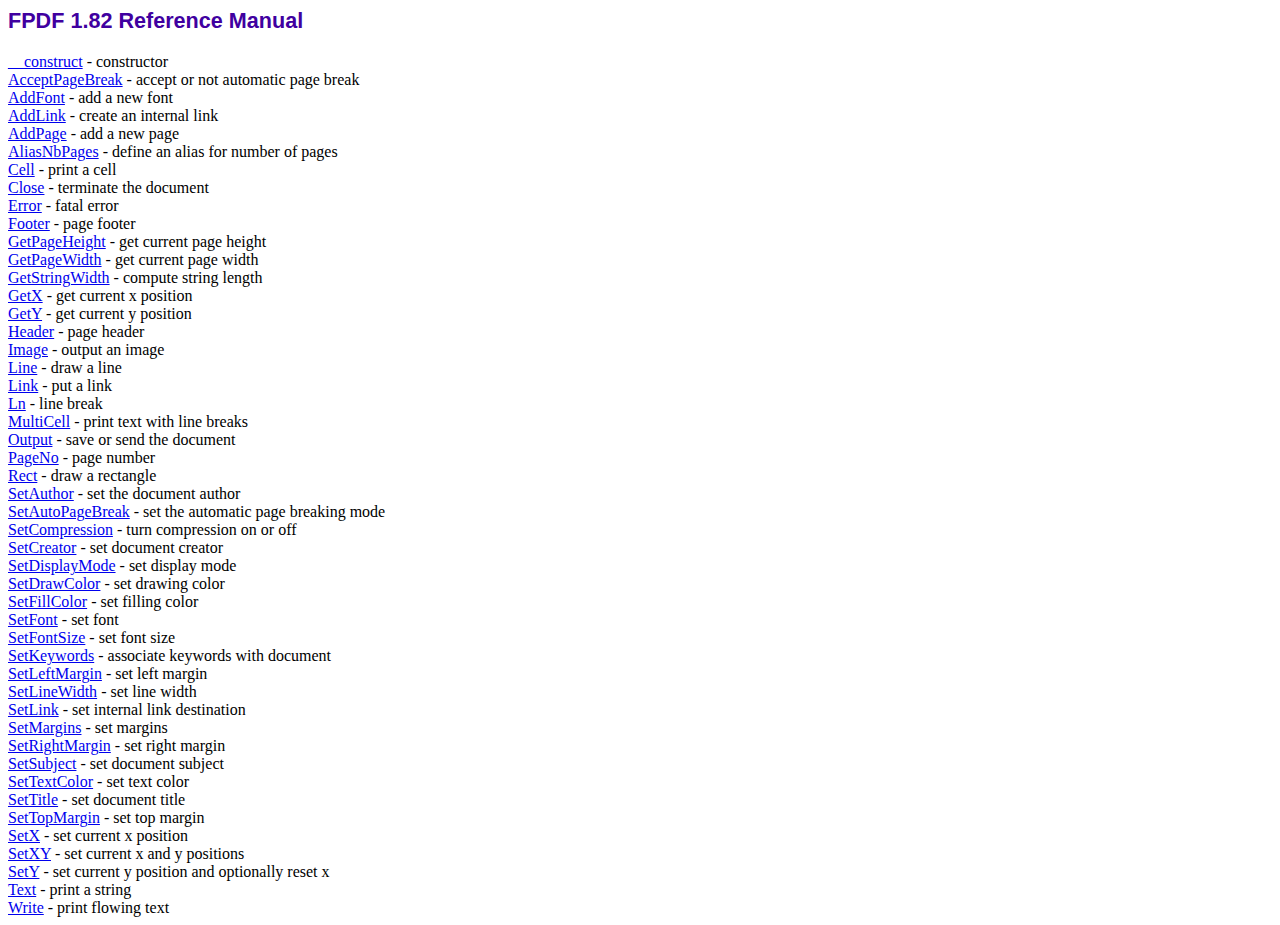
<file: fpdf/doc/index.htm>
<!DOCTYPE html PUBLIC "-//W3C//DTD HTML 4.01 Transitional//EN">
<html>
<head>
<meta http-equiv="Content-Type" content="text/html; charset=ISO-8859-1">
<title>FPDF 1.82 Reference Manual</title>
<link type="text/css" rel="stylesheet" href="../fpdf.css">
</head>
<body>
<h1>FPDF 1.82 Reference Manual</h1>
<a href="__construct.htm">__construct</a> - constructor<br>
<a href="acceptpagebreak.htm">AcceptPageBreak</a> - accept or not automatic page break<br>
<a href="addfont.htm">AddFont</a> - add a new font<br>
<a href="addlink.htm">AddLink</a> - create an internal link<br>
<a href="addpage.htm">AddPage</a> - add a new page<br>
<a href="aliasnbpages.htm">AliasNbPages</a> - define an alias for number of pages<br>
<a href="cell.htm">Cell</a> - print a cell<br>
<a href="close.htm">Close</a> - terminate the document<br>
<a href="error.htm">Error</a> - fatal error<br>
<a href="footer.htm">Footer</a> - page footer<br>
<a href="getpageheight.htm">GetPageHeight</a> - get current page height<br>
<a href="getpagewidth.htm">GetPageWidth</a> - get current page width<br>
<a href="getstringwidth.htm">GetStringWidth</a> - compute string length<br>
<a href="getx.htm">GetX</a> - get current x position<br>
<a href="gety.htm">GetY</a> - get current y position<br>
<a href="header.htm">Header</a> - page header<br>
<a href="image.htm">Image</a> - output an image<br>
<a href="line.htm">Line</a> - draw a line<br>
<a href="link.htm">Link</a> - put a link<br>
<a href="ln.htm">Ln</a> - line break<br>
<a href="multicell.htm">MultiCell</a> - print text with line breaks<br>
<a href="output.htm">Output</a> - save or send the document<br>
<a href="pageno.htm">PageNo</a> - page number<br>
<a href="rect.htm">Rect</a> - draw a rectangle<br>
<a href="setauthor.htm">SetAuthor</a> - set the document author<br>
<a href="setautopagebreak.htm">SetAutoPageBreak</a> - set the automatic page breaking mode<br>
<a href="setcompression.htm">SetCompression</a> - turn compression on or off<br>
<a href="setcreator.htm">SetCreator</a> - set document creator<br>
<a href="setdisplaymode.htm">SetDisplayMode</a> - set display mode<br>
<a href="setdrawcolor.htm">SetDrawColor</a> - set drawing color<br>
<a href="setfillcolor.htm">SetFillColor</a> - set filling color<br>
<a href="setfont.htm">SetFont</a> - set font<br>
<a href="setfontsize.htm">SetFontSize</a> - set font size<br>
<a href="setkeywords.htm">SetKeywords</a> - associate keywords with document<br>
<a href="setleftmargin.htm">SetLeftMargin</a> - set left margin<br>
<a href="setlinewidth.htm">SetLineWidth</a> - set line width<br>
<a href="setlink.htm">SetLink</a> - set internal link destination<br>
<a href="setmargins.htm">SetMargins</a> - set margins<br>
<a href="setrightmargin.htm">SetRightMargin</a> - set right margin<br>
<a href="setsubject.htm">SetSubject</a> - set document subject<br>
<a href="settextcolor.htm">SetTextColor</a> - set text color<br>
<a href="settitle.htm">SetTitle</a> - set document title<br>
<a href="settopmargin.htm">SetTopMargin</a> - set top margin<br>
<a href="setx.htm">SetX</a> - set current x position<br>
<a href="setxy.htm">SetXY</a> - set current x and y positions<br>
<a href="sety.htm">SetY</a> - set current y position and optionally reset x<br>
<a href="text.htm">Text</a> - print a string<br>
<a href="write.htm">Write</a> - print flowing text<br>
</body>
</html>
</file>
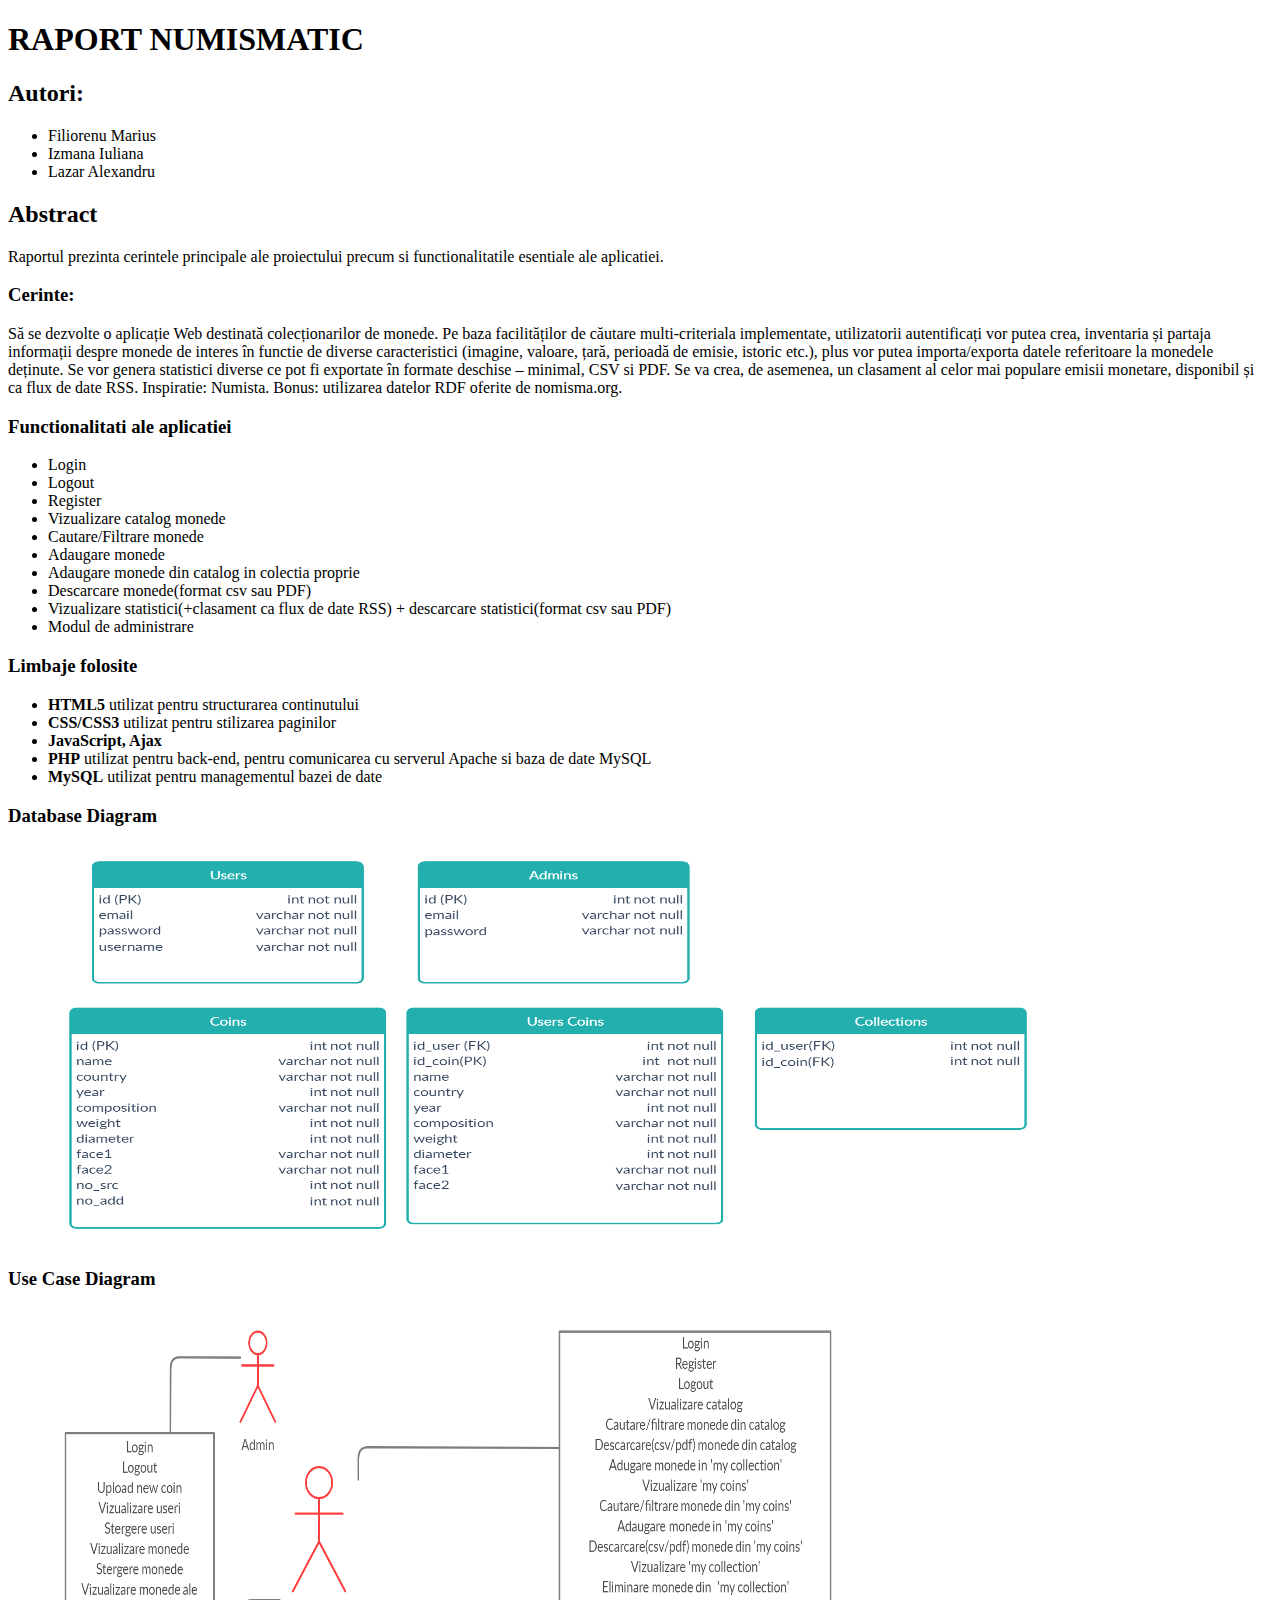
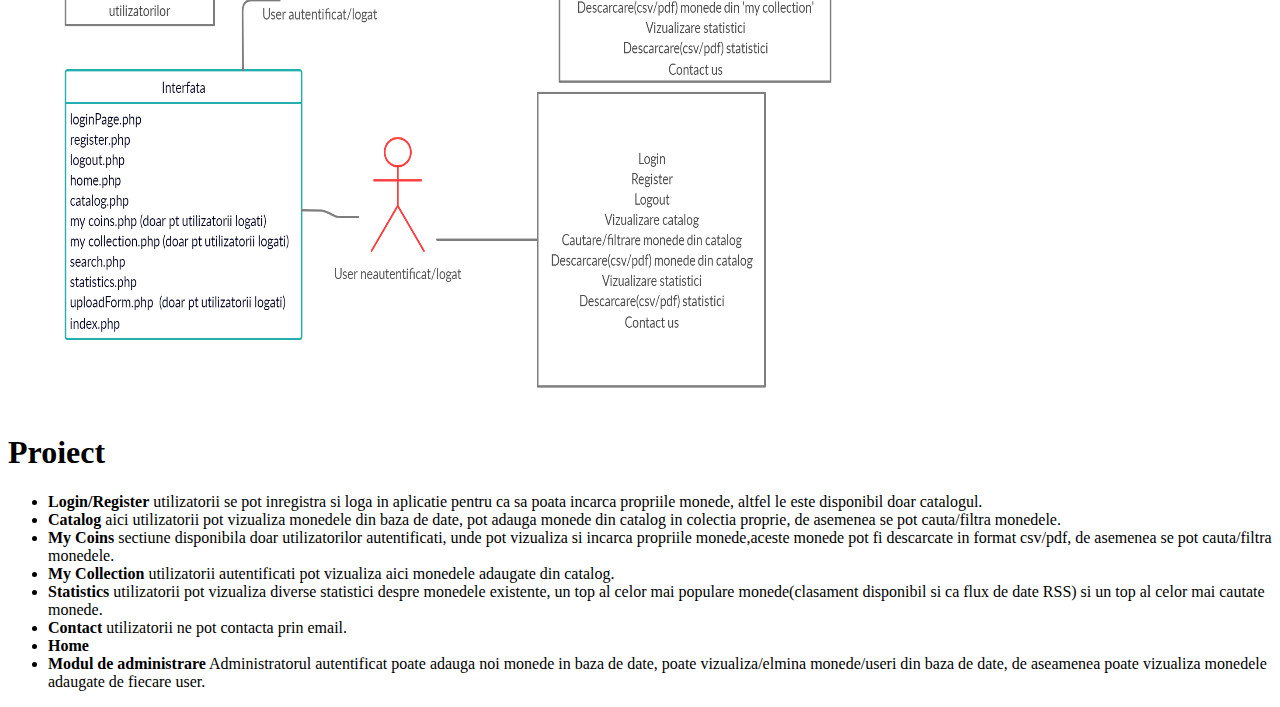
<file: raport1.html>
<!DOCTYPE html>

<html>

<head>
    <meta charset="utf-8">
    <meta name="viewport" content="width=device-width, initial-scale=1.0">
    <title>Raport Numismatic</title>
</head>

<body prefix="schema: http://schema.org">
    <header>
        <h1>
            RAPORT NUMISMATIC
        </h1>

        <div>
            <section typeof="Autori">
                <h2>Autori:</h2>
                <ul>
                    <li>Filiorenu Marius</li>
                    <li>Izmana Iuliana</li>
                    <li>Lazar Alexandru</li>
                </ul>

            </section>
        </div>
    </header>

    <section typeof="Abstract">
        <h2>Abstract</h2>
        <p>
            Raportul prezinta cerintele principale ale proiectului precum si functionalitatile esentiale ale aplicatiei.</p>
    </section>
    <section>
        <h3>Cerinte:</h3>
        <p> Să se dezvolte o aplicație Web destinată colecționarilor de monede. Pe baza facilităților de căutare multi-criteriala implementate, utilizatorii autentificați vor putea crea, inventaria și partaja informații despre monede de interes în functie
            de diverse caracteristici (imagine, valoare, țară, perioadă de emisie, istoric etc.), plus vor putea importa/exporta datele referitoare la monedele deținute. Se vor genera statistici diverse ce pot fi exportate în formate deschise – minimal,
            CSV si PDF. Se va crea, de asemenea, un clasament al celor mai populare emisii monetare, disponibil și ca flux de date RSS. Inspiratie: Numista. Bonus: utilizarea datelor RDF oferite de nomisma.org.
        </p>


        <section>
            <h3>Functionalitati ale aplicatiei</h3>


            <ul>
                <li>Login</li>
                <li>Logout</li>
                <li>Register</li>
                <li>Vizualizare catalog monede</li>
                <li>Cautare/Filtrare monede</li>
                <li>Adaugare monede</li>
                <li>Adaugare monede din catalog in colectia proprie</li>
                <li>Descarcare monede(format csv sau PDF) </li>
                <li>Vizualizare statistici(+clasament ca flux de date RSS) + descarcare statistici(format csv sau PDF)</li>
                <li>Modul de administrare</li>


            </ul>


        </section>

    </section>
    <section>
        <h3>Limbaje folosite</h3>
        <ul>

            <li><strong>HTML5</strong> utilizat pentru structurarea continutului</li>
            <li><strong>CSS/CSS3</strong> utilizat pentru stilizarea paginilor</li>
            <li><strong>JavaScript, Ajax</strong></li>
            <li><strong>PHP</strong> utilizat pentru back-end, pentru comunicarea cu serverul Apache si baza de date MySQL</li>
            <li><strong>MySQL</strong> utilizat pentru managementul bazei de date</li>
        </ul>
    </section>

    <section>
        <h3>Database Diagram</h3>
        <figure typeof="image">
            <img width="1000" height="400" src="database_diagram.jpg" alt="Database Diagram">
        </figure>
    </section>
    <section>
        <h3>Use Case Diagram</h3>
        <figure typeof="image">
            <img width="800" height="700" src="use_case_diagram.jpg" alt="Use Case Diagram">
        </figure>
    </section>

    <section>

        <h1>Proiect</h1>

        <ul>
            <li><strong>Login/Register</strong> utilizatorii se pot inregistra si loga in aplicatie pentru ca sa poata incarca propriile monede, altfel le este disponibil doar catalogul.
            </li>

            <li><strong>Catalog</strong> aici utilizatorii pot vizualiza monedele din baza de date, pot adauga monede din catalog in colectia proprie, de asemenea se pot cauta/filtra monedele. </li>

            <li><strong>My Coins</strong> sectiune disponibila doar utilizatorilor autentificati, unde pot vizualiza si incarca propriile monede,aceste monede pot fi descarcate in format csv/pdf, de asemenea se pot cauta/filtra monedele. </li>

            <li><strong>My Collection</strong> utilizatorii autentificati pot vizualiza aici monedele adaugate din catalog.</li>

            <li><strong>Statistics</strong> utilizatorii pot vizualiza diverse statistici despre monedele existente, un top al celor mai populare monede(clasament disponibil si ca flux de date RSS) si un top al celor mai cautate monede.</li>

            <li><strong>Contact</strong> utilizatorii ne pot contacta prin email.</li>

            <li><strong>Home</strong></li>

            <li><strong>Modul de administrare</strong> Administratorul autentificat poate adauga noi monede in baza de date, poate vizualiza/elmina monede/useri din baza de date, de aseamenea poate vizualiza monedele adaugate de fiecare user.</li>
        </ul>
    </section>

</body>

</html>
</file>
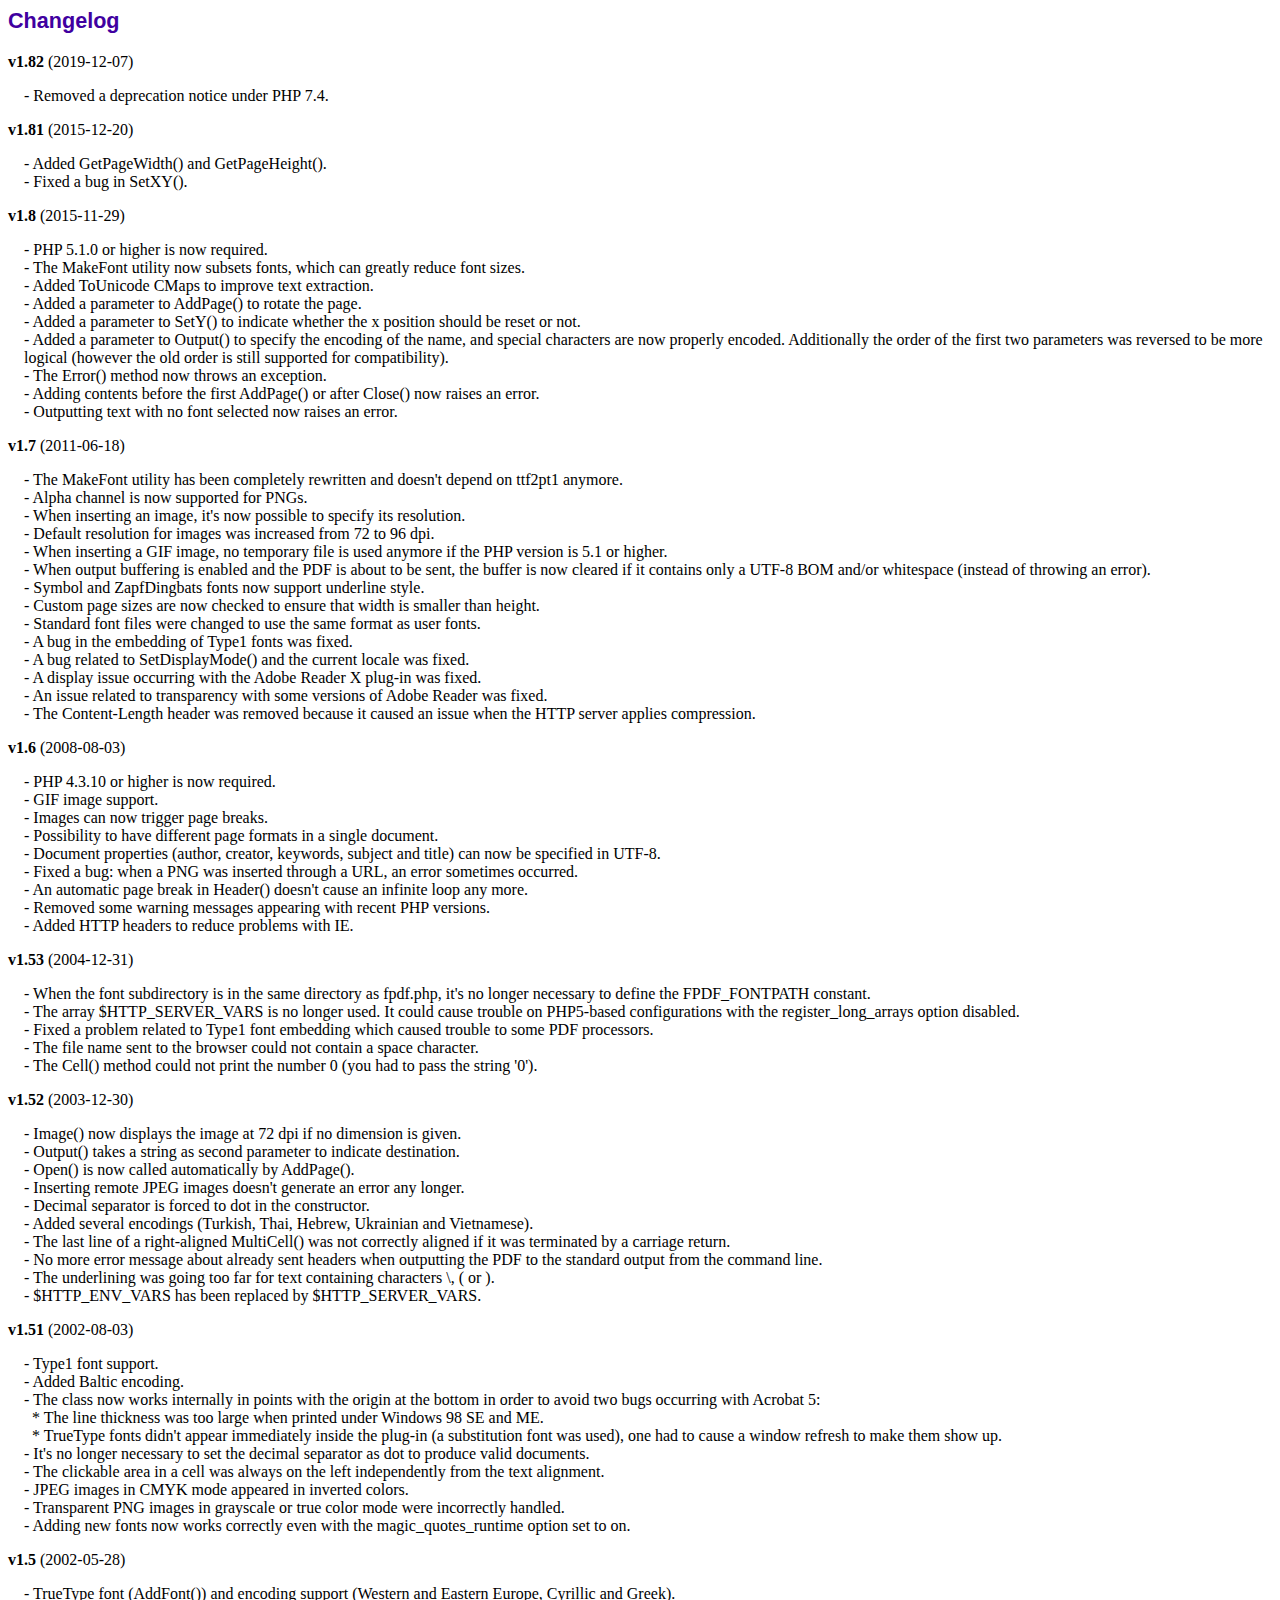
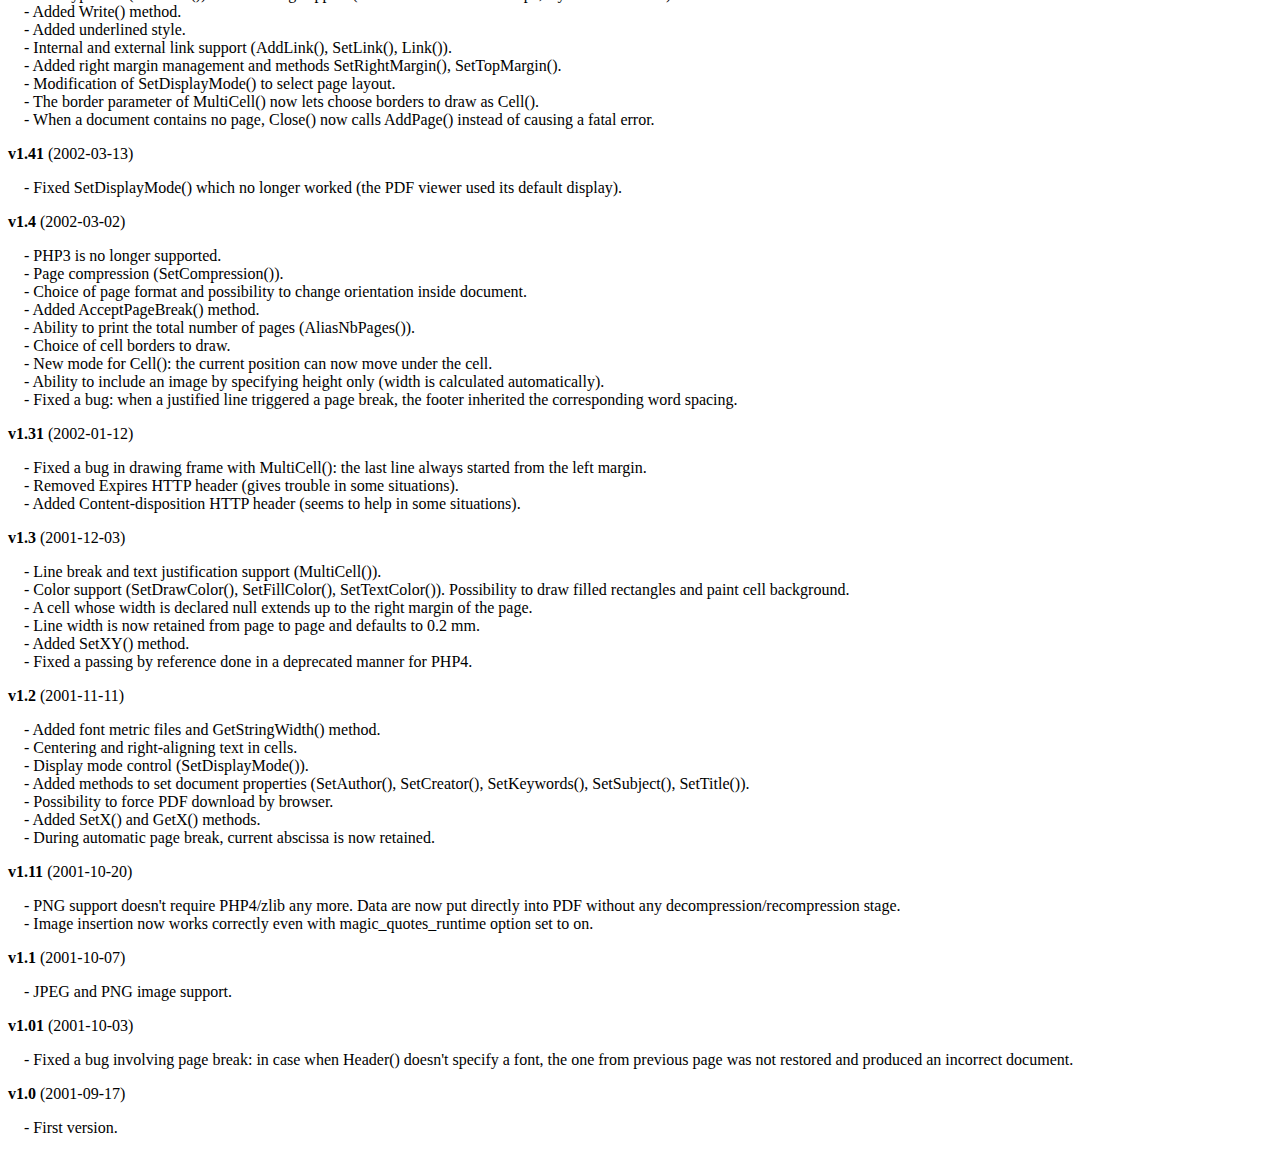
<file: fpdf/changelog.htm>
<!DOCTYPE html PUBLIC "-//W3C//DTD HTML 4.01 Transitional//EN">
<html>
<head>
<meta http-equiv="Content-Type" content="text/html; charset=ISO-8859-1">
<title>Changelog</title>
<link type="text/css" rel="stylesheet" href="fpdf.css">
<style type="text/css">
dd {margin:1em 0 1em 1em}
</style>
</head>
<body>
<h1>Changelog</h1>
<dl>
<dt><strong>v1.82</strong> (2019-12-07)</dt>
<dd>
- Removed a deprecation notice under PHP 7.4.<br>
</dd>
<dt><strong>v1.81</strong> (2015-12-20)</dt>
<dd>
- Added GetPageWidth() and GetPageHeight().<br>
- Fixed a bug in SetXY().<br>
</dd>
<dt><strong>v1.8</strong> (2015-11-29)</dt>
<dd>
- PHP 5.1.0 or higher is now required.<br>
- The MakeFont utility now subsets fonts, which can greatly reduce font sizes.<br>
- Added ToUnicode CMaps to improve text extraction.<br>
- Added a parameter to AddPage() to rotate the page.<br>
- Added a parameter to SetY() to indicate whether the x position should be reset or not.<br>
- Added a parameter to Output() to specify the encoding of the name, and special characters are now properly encoded. Additionally the order of the first two parameters was reversed to be more logical (however the old order is still supported for compatibility).<br>
- The Error() method now throws an exception.<br>
- Adding contents before the first AddPage() or after Close() now raises an error.<br>
- Outputting text with no font selected now raises an error.<br>
</dd>
<dt><strong>v1.7</strong> (2011-06-18)</dt>
<dd>
- The MakeFont utility has been completely rewritten and doesn't depend on ttf2pt1 anymore.<br>
- Alpha channel is now supported for PNGs.<br>
- When inserting an image, it's now possible to specify its resolution.<br>
- Default resolution for images was increased from 72 to 96 dpi.<br>
- When inserting a GIF image, no temporary file is used anymore if the PHP version is 5.1 or higher.<br>
- When output buffering is enabled and the PDF is about to be sent, the buffer is now cleared if it contains only a UTF-8 BOM and/or whitespace (instead of throwing an error).<br>
- Symbol and ZapfDingbats fonts now support underline style.<br>
- Custom page sizes are now checked to ensure that width is smaller than height.<br>
- Standard font files were changed to use the same format as user fonts.<br>
- A bug in the embedding of Type1 fonts was fixed.<br>
- A bug related to SetDisplayMode() and the current locale was fixed.<br>
- A display issue occurring with the Adobe Reader X plug-in was fixed.<br>
- An issue related to transparency with some versions of Adobe Reader was fixed.<br>
- The Content-Length header was removed because it caused an issue when the HTTP server applies compression.<br>
</dd>
<dt><strong>v1.6</strong> (2008-08-03)</dt>
<dd>
- PHP 4.3.10 or higher is now required.<br>
- GIF image support.<br>
- Images can now trigger page breaks.<br>
- Possibility to have different page formats in a single document.<br>
- Document properties (author, creator, keywords, subject and title) can now be specified in UTF-8.<br>
- Fixed a bug: when a PNG was inserted through a URL, an error sometimes occurred.<br>
- An automatic page break in Header() doesn't cause an infinite loop any more.<br>
- Removed some warning messages appearing with recent PHP versions.<br>
- Added HTTP headers to reduce problems with IE.<br>
</dd>
<dt><strong>v1.53</strong> (2004-12-31)</dt>
<dd>
- When the font subdirectory is in the same directory as fpdf.php, it's no longer necessary to define the FPDF_FONTPATH constant.<br>
- The array $HTTP_SERVER_VARS is no longer used. It could cause trouble on PHP5-based configurations with the register_long_arrays option disabled.<br>
- Fixed a problem related to Type1 font embedding which caused trouble to some PDF processors.<br>
- The file name sent to the browser could not contain a space character.<br>
- The Cell() method could not print the number 0 (you had to pass the string '0').<br>
</dd>
<dt><strong>v1.52</strong> (2003-12-30)</dt>
<dd>
- Image() now displays the image at 72 dpi if no dimension is given.<br>
- Output() takes a string as second parameter to indicate destination.<br>
- Open() is now called automatically by AddPage().<br>
- Inserting remote JPEG images doesn't generate an error any longer.<br>
- Decimal separator is forced to dot in the constructor.<br>
- Added several encodings (Turkish, Thai, Hebrew, Ukrainian and Vietnamese).<br>
- The last line of a right-aligned MultiCell() was not correctly aligned if it was terminated by a carriage return.<br>
- No more error message about already sent headers when outputting the PDF to the standard output from the command line.<br>
- The underlining was going too far for text containing characters \, ( or ).<br>
- $HTTP_ENV_VARS has been replaced by $HTTP_SERVER_VARS.<br>
</dd>
<dt><strong>v1.51</strong> (2002-08-03)</dt>
<dd>
- Type1 font support.<br>
- Added Baltic encoding.<br>
- The class now works internally in points with the origin at the bottom in order to avoid two bugs occurring with Acrobat 5:<br>&nbsp;&nbsp;* The line thickness was too large when printed under Windows 98 SE and ME.<br>&nbsp;&nbsp;* TrueType fonts didn't appear immediately inside the plug-in (a substitution font was used), one had to cause a window refresh to make them show up.<br>
- It's no longer necessary to set the decimal separator as dot to produce valid documents.<br>
- The clickable area in a cell was always on the left independently from the text alignment.<br>
- JPEG images in CMYK mode appeared in inverted colors.<br>
- Transparent PNG images in grayscale or true color mode were incorrectly handled.<br>
- Adding new fonts now works correctly even with the magic_quotes_runtime option set to on.<br>
</dd>
<dt><strong>v1.5</strong> (2002-05-28)</dt>
<dd>
- TrueType font (AddFont()) and encoding support (Western and Eastern Europe, Cyrillic and Greek).<br>
- Added Write() method.<br>
- Added underlined style.<br>
- Internal and external link support (AddLink(), SetLink(), Link()).<br>
- Added right margin management and methods SetRightMargin(), SetTopMargin().<br>
- Modification of SetDisplayMode() to select page layout.<br>
- The border parameter of MultiCell() now lets choose borders to draw as Cell().<br>
- When a document contains no page, Close() now calls AddPage() instead of causing a fatal error.<br>
</dd>
<dt><strong>v1.41</strong> (2002-03-13)</dt>
<dd>
- Fixed SetDisplayMode() which no longer worked (the PDF viewer used its default display).<br>
</dd>
<dt><strong>v1.4</strong> (2002-03-02)</dt>
<dd>
- PHP3 is no longer supported.<br>
- Page compression (SetCompression()).<br>
- Choice of page format and possibility to change orientation inside document.<br>
- Added AcceptPageBreak() method.<br>
- Ability to print the total number of pages (AliasNbPages()).<br>
- Choice of cell borders to draw.<br>
- New mode for Cell(): the current position can now move under the cell.<br>
- Ability to include an image by specifying height only (width is calculated automatically).<br>
- Fixed a bug: when a justified line triggered a page break, the footer inherited the corresponding word spacing.<br>
</dd>
<dt><strong>v1.31</strong> (2002-01-12)</dt>
<dd>
- Fixed a bug in drawing frame with MultiCell(): the last line always started from the left margin.<br>
- Removed Expires HTTP header (gives trouble in some situations).<br>
- Added Content-disposition HTTP header (seems to help in some situations).<br>
</dd>
<dt><strong>v1.3</strong> (2001-12-03)</dt>
<dd>
- Line break and text justification support (MultiCell()).<br>
- Color support (SetDrawColor(), SetFillColor(), SetTextColor()). Possibility to draw filled rectangles and paint cell background.<br>
- A cell whose width is declared null extends up to the right margin of the page.<br>
- Line width is now retained from page to page and defaults to 0.2 mm.<br>
- Added SetXY() method.<br>
- Fixed a passing by reference done in a deprecated manner for PHP4.<br>
</dd>
<dt><strong>v1.2</strong> (2001-11-11)</dt>
<dd>
- Added font metric files and GetStringWidth() method.<br>
- Centering and right-aligning text in cells.<br>
- Display mode control (SetDisplayMode()).<br>
- Added methods to set document properties (SetAuthor(), SetCreator(), SetKeywords(), SetSubject(), SetTitle()).<br>
- Possibility to force PDF download by browser.<br>
- Added SetX() and GetX() methods.<br>
- During automatic page break, current abscissa is now retained.<br>
</dd>
<dt><strong>v1.11</strong> (2001-10-20)</dt>
<dd>
- PNG support doesn't require PHP4/zlib any more. Data are now put directly into PDF without any decompression/recompression stage.<br>
- Image insertion now works correctly even with magic_quotes_runtime option set to on.<br>
</dd>
<dt><strong>v1.1</strong> (2001-10-07)</dt>
<dd>
- JPEG and PNG image support.<br>
</dd>
<dt><strong>v1.01</strong> (2001-10-03)</dt>
<dd>
- Fixed a bug involving page break: in case when Header() doesn't specify a font, the one from previous page was not restored and produced an incorrect document.<br>
</dd>
<dt><strong>v1.0</strong> (2001-09-17)</dt>
<dd>
- First version.<br>
</dd>
</dl>
</body>
</html>
</file>
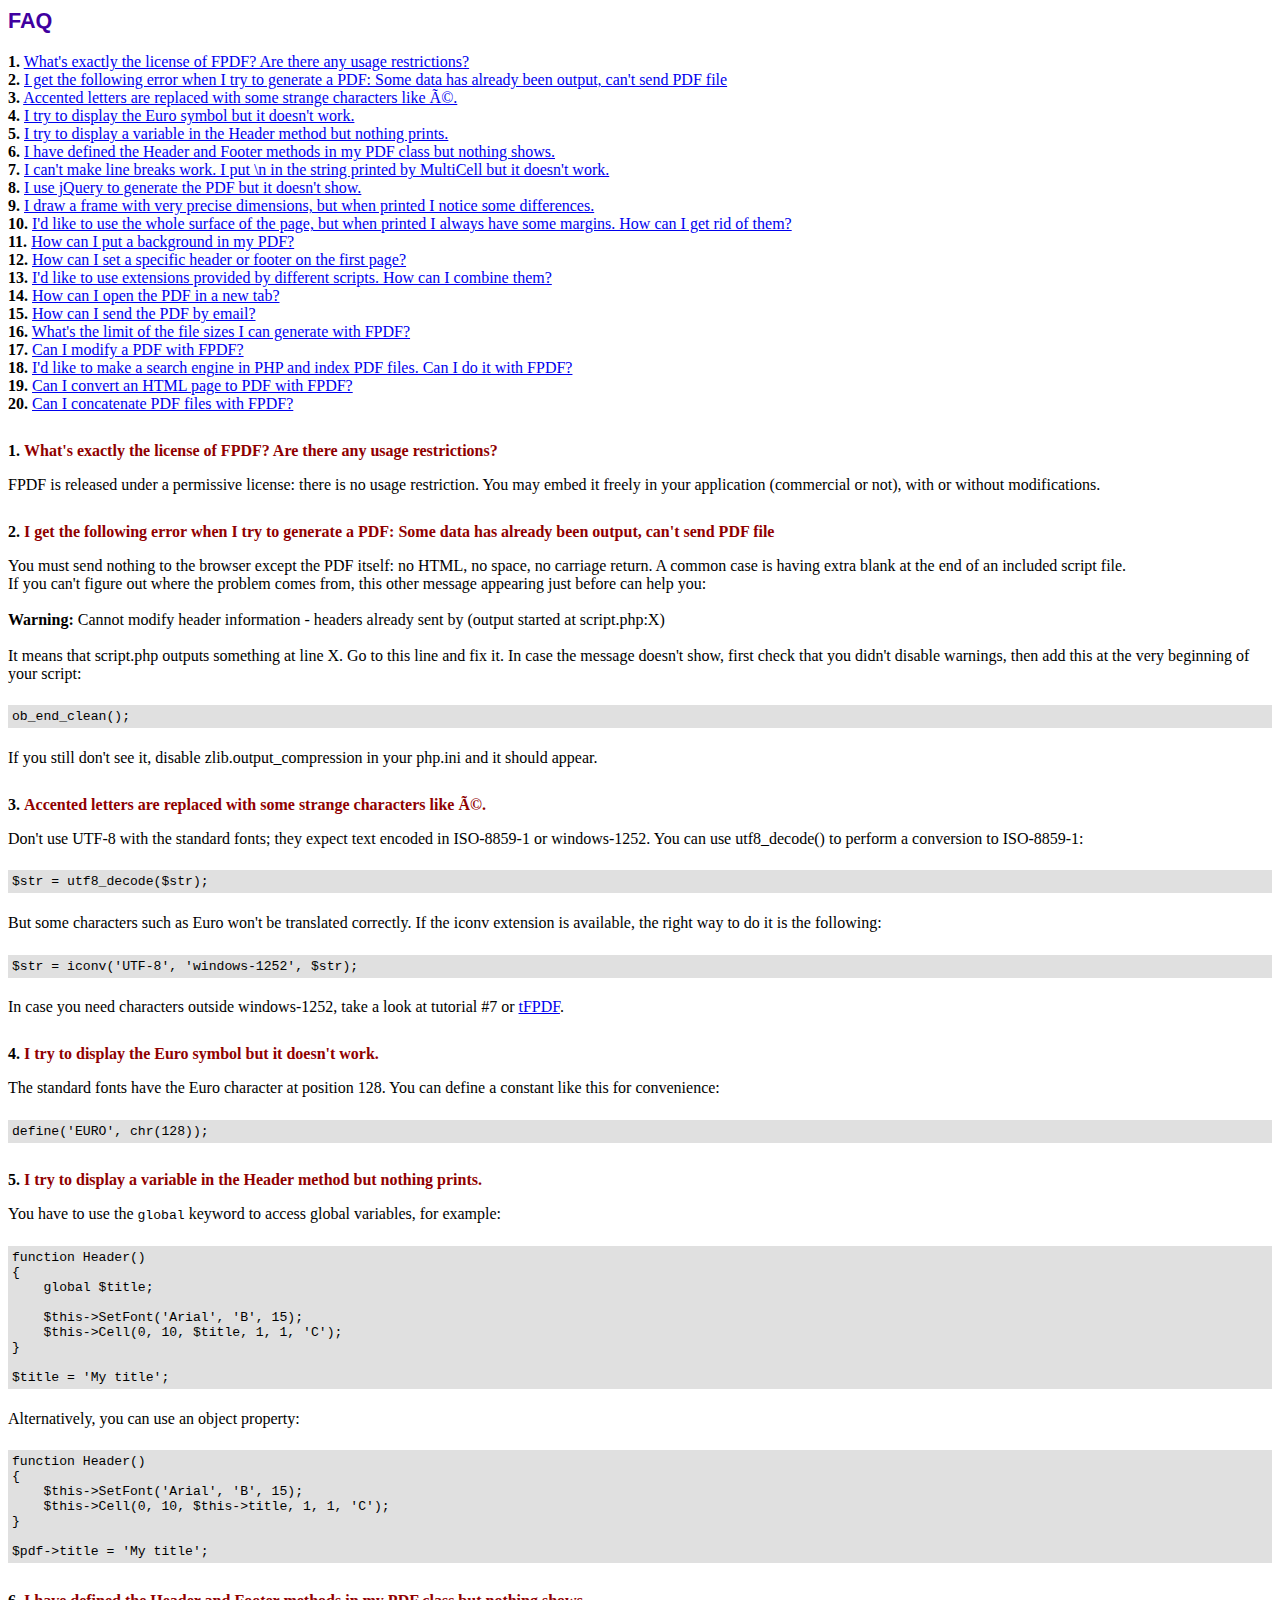
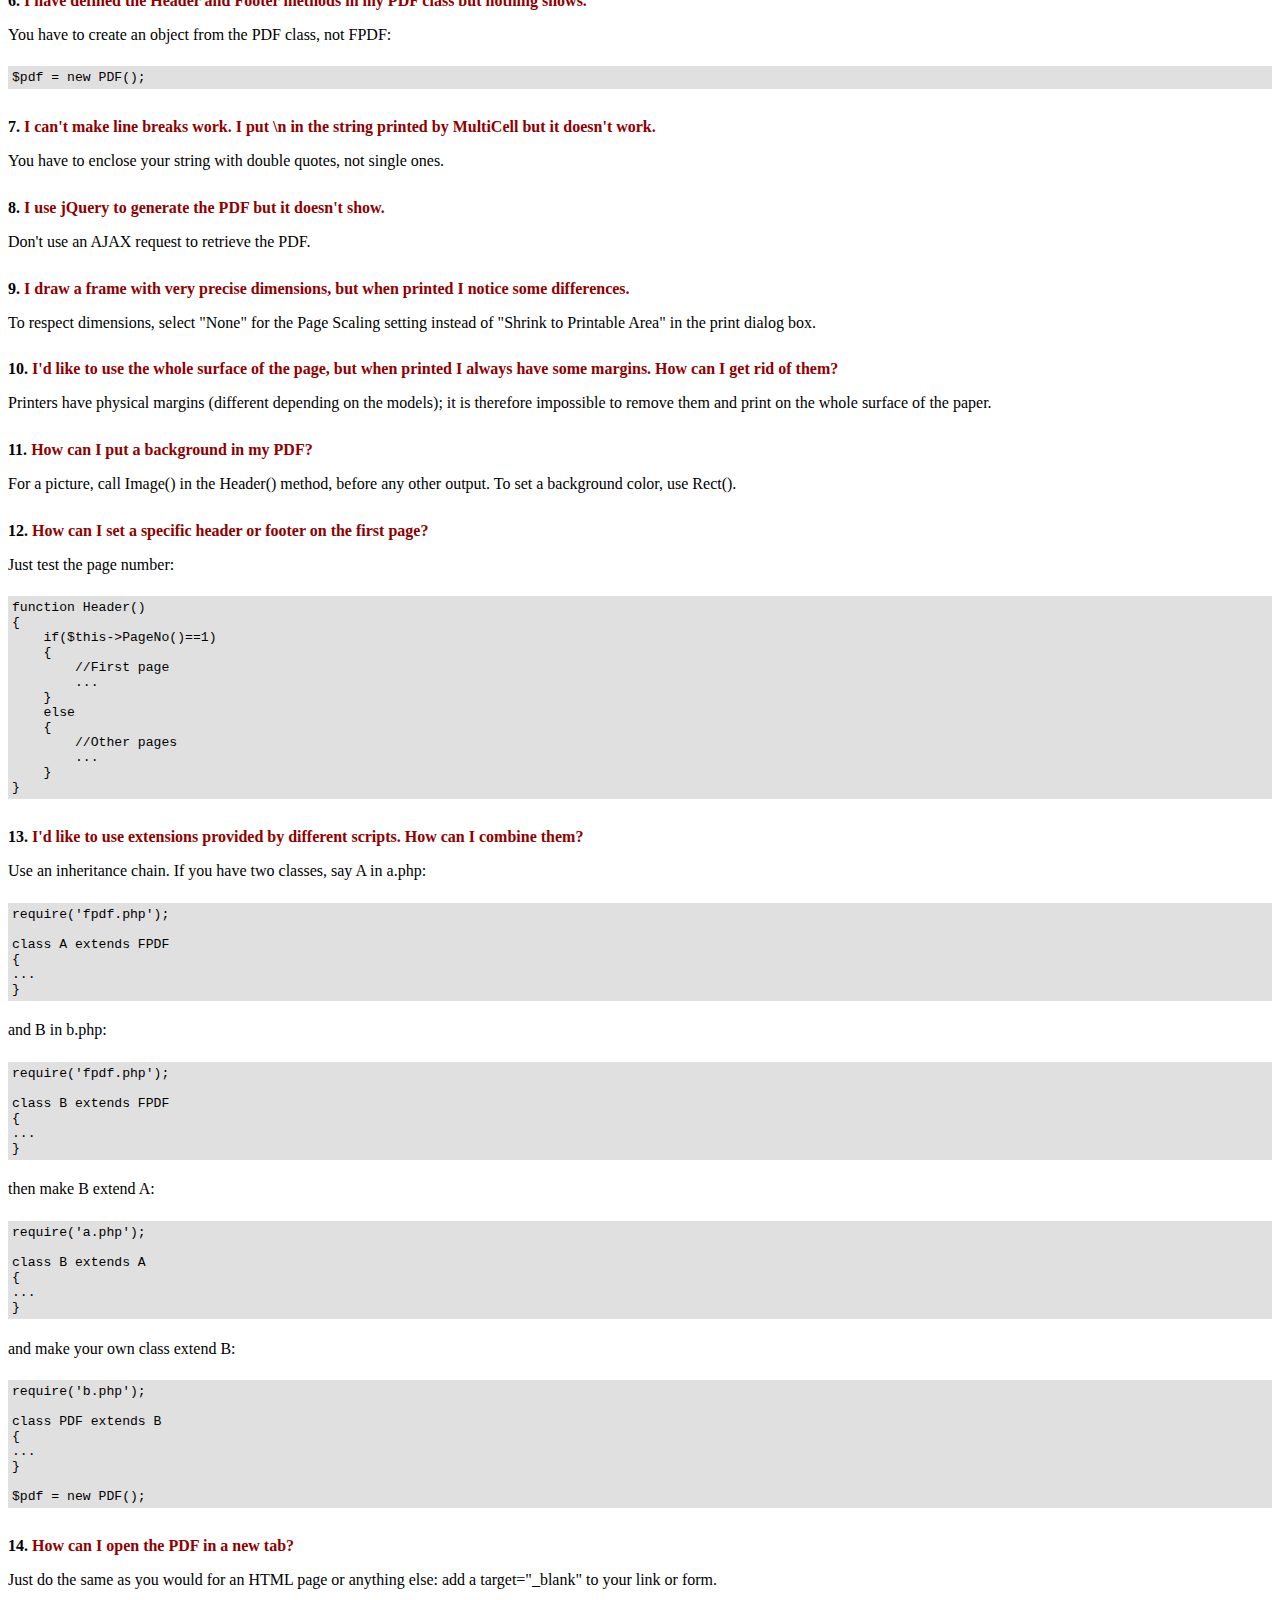
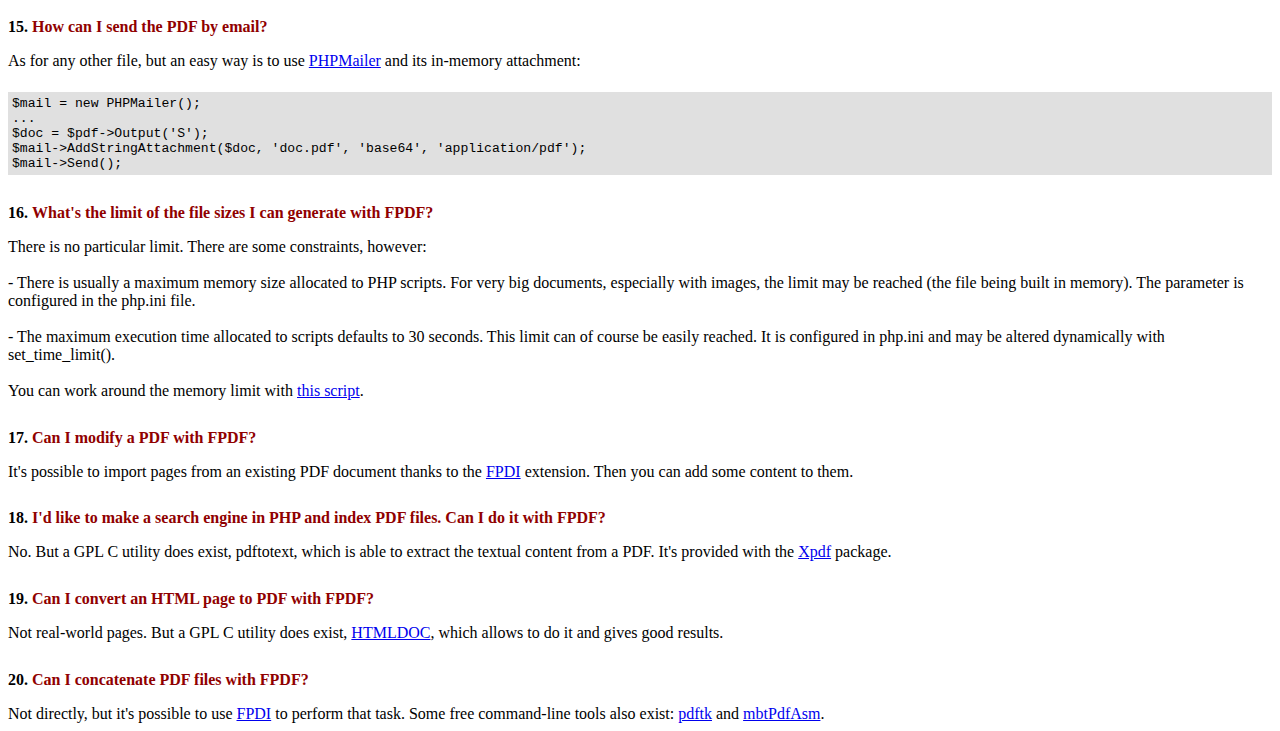
<file: fpdf/FAQ.htm>
<!DOCTYPE html PUBLIC "-//W3C//DTD HTML 4.01 Transitional//EN">
<html>
<head>
<meta http-equiv="Content-Type" content="text/html; charset=ISO-8859-1">
<title>FAQ</title>
<link type="text/css" rel="stylesheet" href="fpdf.css">
<style type="text/css">
ul {list-style-type:none; margin:0; padding:0}
ul#answers li {margin-top:1.8em}
.question {font-weight:bold; color:#900000}
</style>
</head>
<body>
<h1>FAQ</h1>
<ul>
<li><b>1.</b> <a href='#q1'>What's exactly the license of FPDF? Are there any usage restrictions?</a></li>
<li><b>2.</b> <a href='#q2'>I get the following error when I try to generate a PDF: Some data has already been output, can't send PDF file</a></li>
<li><b>3.</b> <a href='#q3'>Accented letters are replaced with some strange characters like é.</a></li>
<li><b>4.</b> <a href='#q4'>I try to display the Euro symbol but it doesn't work.</a></li>
<li><b>5.</b> <a href='#q5'>I try to display a variable in the Header method but nothing prints.</a></li>
<li><b>6.</b> <a href='#q6'>I have defined the Header and Footer methods in my PDF class but nothing shows.</a></li>
<li><b>7.</b> <a href='#q7'>I can't make line breaks work. I put \n in the string printed by MultiCell but it doesn't work.</a></li>
<li><b>8.</b> <a href='#q8'>I use jQuery to generate the PDF but it doesn't show.</a></li>
<li><b>9.</b> <a href='#q9'>I draw a frame with very precise dimensions, but when printed I notice some differences.</a></li>
<li><b>10.</b> <a href='#q10'>I'd like to use the whole surface of the page, but when printed I always have some margins. How can I get rid of them?</a></li>
<li><b>11.</b> <a href='#q11'>How can I put a background in my PDF?</a></li>
<li><b>12.</b> <a href='#q12'>How can I set a specific header or footer on the first page?</a></li>
<li><b>13.</b> <a href='#q13'>I'd like to use extensions provided by different scripts. How can I combine them?</a></li>
<li><b>14.</b> <a href='#q14'>How can I open the PDF in a new tab?</a></li>
<li><b>15.</b> <a href='#q15'>How can I send the PDF by email?</a></li>
<li><b>16.</b> <a href='#q16'>What's the limit of the file sizes I can generate with FPDF?</a></li>
<li><b>17.</b> <a href='#q17'>Can I modify a PDF with FPDF?</a></li>
<li><b>18.</b> <a href='#q18'>I'd like to make a search engine in PHP and index PDF files. Can I do it with FPDF?</a></li>
<li><b>19.</b> <a href='#q19'>Can I convert an HTML page to PDF with FPDF?</a></li>
<li><b>20.</b> <a href='#q20'>Can I concatenate PDF files with FPDF?</a></li>
</ul>

<ul id='answers'>
<li id='q1'>
<p><b>1.</b> <span class='question'>What's exactly the license of FPDF? Are there any usage restrictions?</span></p>
FPDF is released under a permissive license: there is no usage restriction. You may embed it
freely in your application (commercial or not), with or without modifications.
</li>

<li id='q2'>
<p><b>2.</b> <span class='question'>I get the following error when I try to generate a PDF: Some data has already been output, can't send PDF file</span></p>
You must send nothing to the browser except the PDF itself: no HTML, no space, no carriage return. A common
case is having extra blank at the end of an included script file.<br>
If you can't figure out where the problem comes from, this other message appearing just before can help you:<br>
<br>
<b>Warning:</b> Cannot modify header information - headers already sent by (output started at script.php:X)<br>
<br>
It means that script.php outputs something at line X. Go to this line and fix it.
In case the message doesn't show, first check that you didn't disable warnings, then add this at the very
beginning of your script:
<div class="doc-source">
<pre><code>ob_end_clean();</code></pre>
</div>
If you still don't see it, disable zlib.output_compression in your php.ini and it should appear.
</li>

<li id='q3'>
<p><b>3.</b> <span class='question'>Accented letters are replaced with some strange characters like é.</span></p>
Don't use UTF-8 with the standard fonts; they expect text encoded in ISO-8859-1 or windows-1252.
You can use utf8_decode() to perform a conversion to ISO-8859-1:
<div class="doc-source">
<pre><code>$str = utf8_decode($str);</code></pre>
</div>
But some characters such as Euro won't be translated correctly. If the iconv extension is available, the
right way to do it is the following:
<div class="doc-source">
<pre><code>$str = iconv('UTF-8', 'windows-1252', $str);</code></pre>
</div>
In case you need characters outside windows-1252, take a look at tutorial #7 or
<a href="http://www.fpdf.org/?go=script&amp;id=92" target="_blank">tFPDF</a>.
</li>

<li id='q4'>
<p><b>4.</b> <span class='question'>I try to display the Euro symbol but it doesn't work.</span></p>
The standard fonts have the Euro character at position 128. You can define a constant like this
for convenience:
<div class="doc-source">
<pre><code>define('EURO', chr(128));</code></pre>
</div>
</li>

<li id='q5'>
<p><b>5.</b> <span class='question'>I try to display a variable in the Header method but nothing prints.</span></p>
You have to use the <code>global</code> keyword to access global variables, for example:
<div class="doc-source">
<pre><code>function Header()
{
    global $title;

    $this-&gt;SetFont('Arial', 'B', 15);
    $this-&gt;Cell(0, 10, $title, 1, 1, 'C');
}

$title = 'My title';</code></pre>
</div>
Alternatively, you can use an object property:
<div class="doc-source">
<pre><code>function Header()
{
    $this-&gt;SetFont('Arial', 'B', 15);
    $this-&gt;Cell(0, 10, $this-&gt;title, 1, 1, 'C');
}

$pdf-&gt;title = 'My title';</code></pre>
</div>
</li>

<li id='q6'>
<p><b>6.</b> <span class='question'>I have defined the Header and Footer methods in my PDF class but nothing shows.</span></p>
You have to create an object from the PDF class, not FPDF:
<div class="doc-source">
<pre><code>$pdf = new PDF();</code></pre>
</div>
</li>

<li id='q7'>
<p><b>7.</b> <span class='question'>I can't make line breaks work. I put \n in the string printed by MultiCell but it doesn't work.</span></p>
You have to enclose your string with double quotes, not single ones.
</li>

<li id='q8'>
<p><b>8.</b> <span class='question'>I use jQuery to generate the PDF but it doesn't show.</span></p>
Don't use an AJAX request to retrieve the PDF.
</li>

<li id='q9'>
<p><b>9.</b> <span class='question'>I draw a frame with very precise dimensions, but when printed I notice some differences.</span></p>
To respect dimensions, select "None" for the Page Scaling setting instead of "Shrink to Printable Area" in the print dialog box.
</li>

<li id='q10'>
<p><b>10.</b> <span class='question'>I'd like to use the whole surface of the page, but when printed I always have some margins. How can I get rid of them?</span></p>
Printers have physical margins (different depending on the models); it is therefore impossible to remove
them and print on the whole surface of the paper.
</li>

<li id='q11'>
<p><b>11.</b> <span class='question'>How can I put a background in my PDF?</span></p>
For a picture, call Image() in the Header() method, before any other output. To set a background color, use Rect().
</li>

<li id='q12'>
<p><b>12.</b> <span class='question'>How can I set a specific header or footer on the first page?</span></p>
Just test the page number:
<div class="doc-source">
<pre><code>function Header()
{
    if($this-&gt;PageNo()==1)
    {
        //First page
        ...
    }
    else
    {
        //Other pages
        ...
    }
}</code></pre>
</div>
</li>

<li id='q13'>
<p><b>13.</b> <span class='question'>I'd like to use extensions provided by different scripts. How can I combine them?</span></p>
Use an inheritance chain. If you have two classes, say A in a.php:
<div class="doc-source">
<pre><code>require('fpdf.php');

class A extends FPDF
{
...
}</code></pre>
</div>
and B in b.php:
<div class="doc-source">
<pre><code>require('fpdf.php');

class B extends FPDF
{
...
}</code></pre>
</div>
then make B extend A:
<div class="doc-source">
<pre><code>require('a.php');

class B extends A
{
...
}</code></pre>
</div>
and make your own class extend B:
<div class="doc-source">
<pre><code>require('b.php');

class PDF extends B
{
...
}

$pdf = new PDF();</code></pre>
</div>
</li>

<li id='q14'>
<p><b>14.</b> <span class='question'>How can I open the PDF in a new tab?</span></p>
Just do the same as you would for an HTML page or anything else: add a target="_blank" to your link or form.
</li>

<li id='q15'>
<p><b>15.</b> <span class='question'>How can I send the PDF by email?</span></p>
As for any other file, but an easy way is to use <a href="https://github.com/PHPMailer/PHPMailer" target="_blank">PHPMailer</a> and
its in-memory attachment:
<div class="doc-source">
<pre><code>$mail = new PHPMailer();
...
$doc = $pdf-&gt;Output('S');
$mail-&gt;AddStringAttachment($doc, 'doc.pdf', 'base64', 'application/pdf');
$mail-&gt;Send();</code></pre>
</div>
</li>

<li id='q16'>
<p><b>16.</b> <span class='question'>What's the limit of the file sizes I can generate with FPDF?</span></p>
There is no particular limit. There are some constraints, however:
<br>
<br>
- There is usually a maximum memory size allocated to PHP scripts. For very big documents,
especially with images, the limit may be reached (the file being built in memory). The
parameter is configured in the php.ini file.
<br>
<br>
- The maximum execution time allocated to scripts defaults to 30 seconds. This limit can of course
be easily reached. It is configured in php.ini and may be altered dynamically with set_time_limit().
<br>
<br>
You can work around the memory limit with <a href="http://www.fpdf.org/?go=script&amp;id=76" target="_blank">this script</a>.
</li>

<li id='q17'>
<p><b>17.</b> <span class='question'>Can I modify a PDF with FPDF?</span></p>
It's possible to import pages from an existing PDF document thanks to the
<a href="https://www.setasign.com/products/fpdi/about/" target="_blank">FPDI</a> extension.
Then you can add some content to them.
</li>

<li id='q18'>
<p><b>18.</b> <span class='question'>I'd like to make a search engine in PHP and index PDF files. Can I do it with FPDF?</span></p>
No. But a GPL C utility does exist, pdftotext, which is able to extract the textual content from a PDF.
It's provided with the <a href="https://www.xpdfreader.com" target="_blank">Xpdf</a> package.
</li>

<li id='q19'>
<p><b>19.</b> <span class='question'>Can I convert an HTML page to PDF with FPDF?</span></p>
Not real-world pages. But a GPL C utility does exist, <a href="https://www.msweet.org/htmldoc/" target="_blank">HTMLDOC</a>,
which allows to do it and gives good results.
</li>

<li id='q20'>
<p><b>20.</b> <span class='question'>Can I concatenate PDF files with FPDF?</span></p>
Not directly, but it's possible to use <a href="https://www.setasign.com/products/fpdi/demos/concatenate-fake/" target="_blank">FPDI</a>
to perform that task. Some free command-line tools also exist:
<a href="https://www.pdflabs.com/tools/pdftk-the-pdf-toolkit/" target="_blank">pdftk</a> and
<a href="http://thierry.schmit.free.fr/spip/spip.php?article15" target="_blank">mbtPdfAsm</a>.
</li>
</ul>
</body>
</html>
</file>
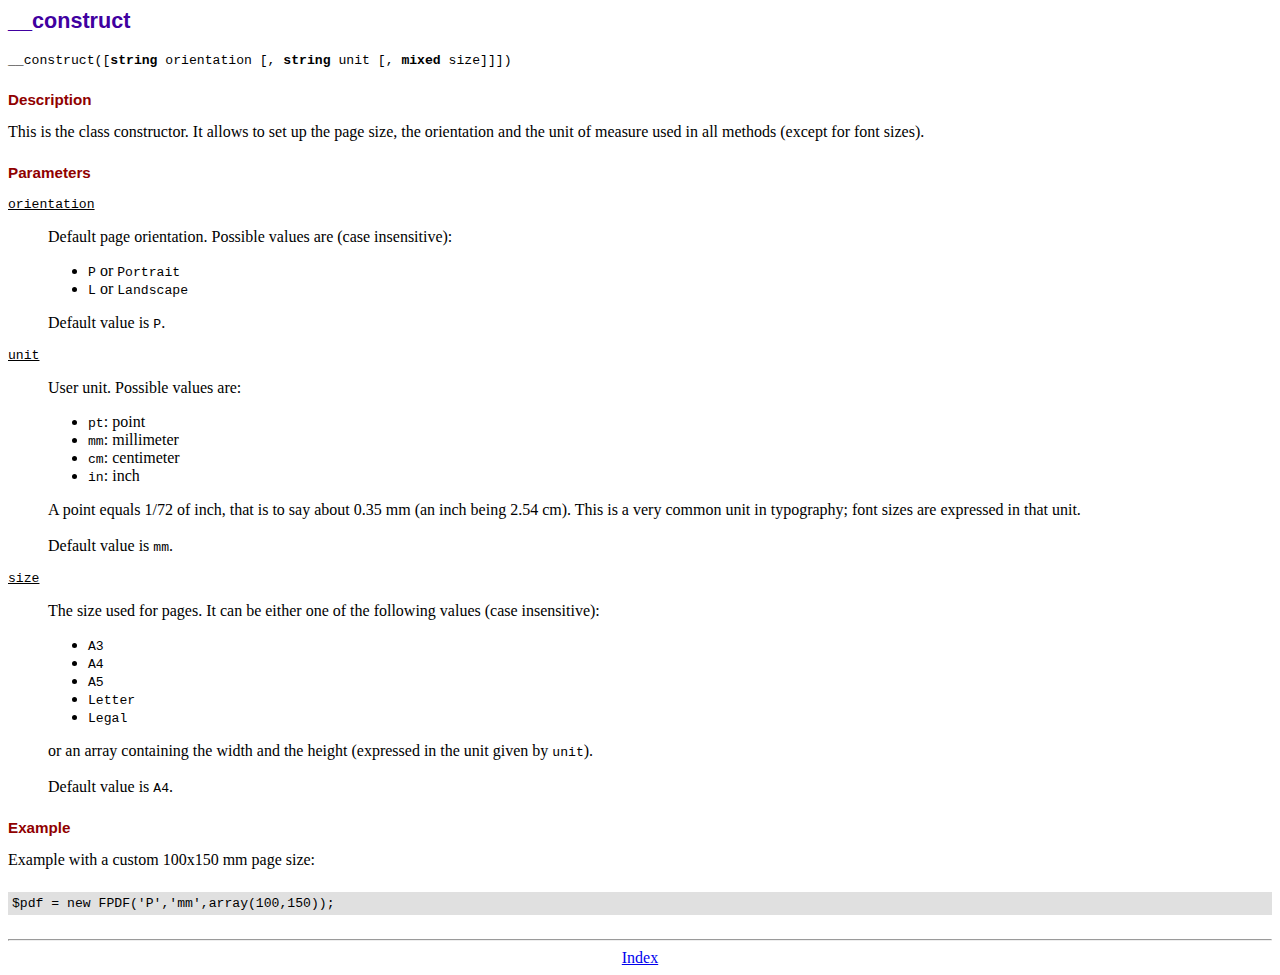
<file: fpdf/doc/__construct.htm>
<!DOCTYPE html PUBLIC "-//W3C//DTD HTML 4.01 Transitional//EN">
<html>
<head>
<meta http-equiv="Content-Type" content="text/html; charset=ISO-8859-1">
<title>__construct</title>
<link type="text/css" rel="stylesheet" href="../fpdf.css">
</head>
<body>
<h1>__construct</h1>
<code>__construct([<b>string</b> orientation [, <b>string</b> unit [, <b>mixed</b> size]]])</code>
<h2>Description</h2>
This is the class constructor. It allows to set up the page size, the orientation and the
unit of measure used in all methods (except for font sizes).
<h2>Parameters</h2>
<dl class="param">
<dt><code>orientation</code></dt>
<dd>
Default page orientation. Possible values are (case insensitive):
<ul>
<li><code>P</code> or <code>Portrait</code></li>
<li><code>L</code> or <code>Landscape</code></li>
</ul>
Default value is <code>P</code>.
</dd>
<dt><code>unit</code></dt>
<dd>
User unit. Possible values are:
<ul>
<li><code>pt</code>: point</li>
<li><code>mm</code>: millimeter</li>
<li><code>cm</code>: centimeter</li>
<li><code>in</code>: inch</li>
</ul>
A point equals 1/72 of inch, that is to say about 0.35 mm (an inch being 2.54 cm). This
is a very common unit in typography; font sizes are expressed in that unit.
<br>
<br>
Default value is <code>mm</code>.
</dd>
<dt><code>size</code></dt>
<dd>
The size used for pages. It can be either one of the following values (case insensitive):
<ul>
<li><code>A3</code></li>
<li><code>A4</code></li>
<li><code>A5</code></li>
<li><code>Letter</code></li>
<li><code>Legal</code></li>
</ul>
or an array containing the width and the height (expressed in the unit given by <code>unit</code>).<br>
<br>
Default value is <code>A4</code>.
</dd>
</dl>
<h2>Example</h2>
Example with a custom 100x150 mm page size:
<div class="doc-source">
<pre><code>$pdf = new FPDF('P','mm',array(100,150));</code></pre>
</div>
<hr style="margin-top:1.5em">
<div style="text-align:center"><a href="index.htm">Index</a></div>
</body>
</html>
</file>
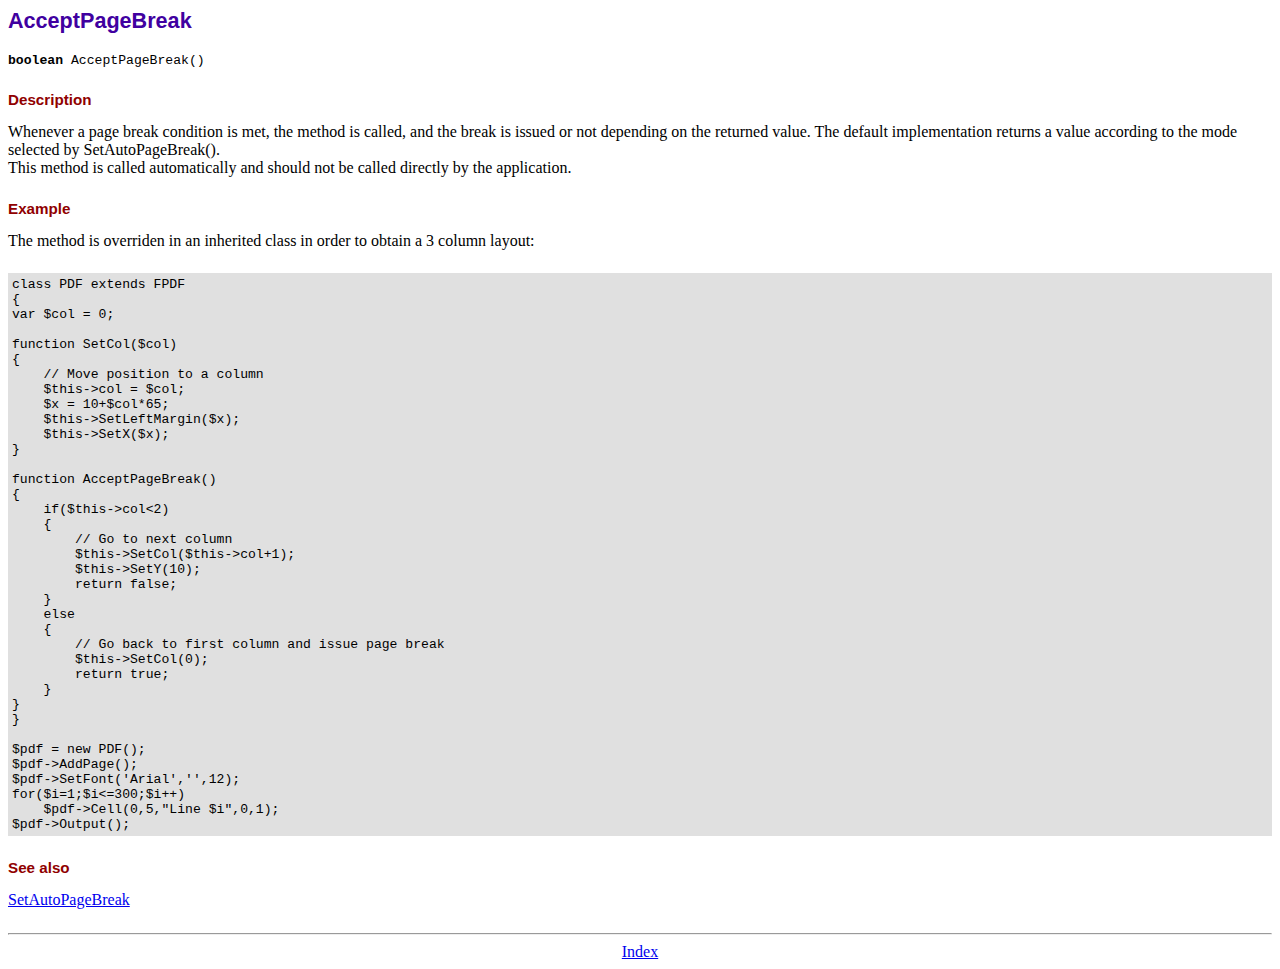
<file: fpdf/doc/acceptpagebreak.htm>
<!DOCTYPE html PUBLIC "-//W3C//DTD HTML 4.01 Transitional//EN">
<html>
<head>
<meta http-equiv="Content-Type" content="text/html; charset=ISO-8859-1">
<title>AcceptPageBreak</title>
<link type="text/css" rel="stylesheet" href="../fpdf.css">
</head>
<body>
<h1>AcceptPageBreak</h1>
<code><b>boolean</b> AcceptPageBreak()</code>
<h2>Description</h2>
Whenever a page break condition is met, the method is called, and the break is issued or not
depending on the returned value. The default implementation returns a value according to the
mode selected by SetAutoPageBreak().
<br>
This method is called automatically and should not be called directly by the application.
<h2>Example</h2>
The method is overriden in an inherited class in order to obtain a 3 column layout:
<div class="doc-source">
<pre><code>class PDF extends FPDF
{
var $col = 0;

function SetCol($col)
{
    // Move position to a column
    $this-&gt;col = $col;
    $x = 10+$col*65;
    $this-&gt;SetLeftMargin($x);
    $this-&gt;SetX($x);
}

function AcceptPageBreak()
{
    if($this-&gt;col&lt;2)
    {
        // Go to next column
        $this-&gt;SetCol($this-&gt;col+1);
        $this-&gt;SetY(10);
        return false;
    }
    else
    {
        // Go back to first column and issue page break
        $this-&gt;SetCol(0);
        return true;
    }
}
}

$pdf = new PDF();
$pdf-&gt;AddPage();
$pdf-&gt;SetFont('Arial','',12);
for($i=1;$i&lt;=300;$i++)
    $pdf-&gt;Cell(0,5,"Line $i",0,1);
$pdf-&gt;Output();</code></pre>
</div>
<h2>See also</h2>
<a href="setautopagebreak.htm">SetAutoPageBreak</a>
<hr style="margin-top:1.5em">
<div style="text-align:center"><a href="index.htm">Index</a></div>
</body>
</html>
</file>
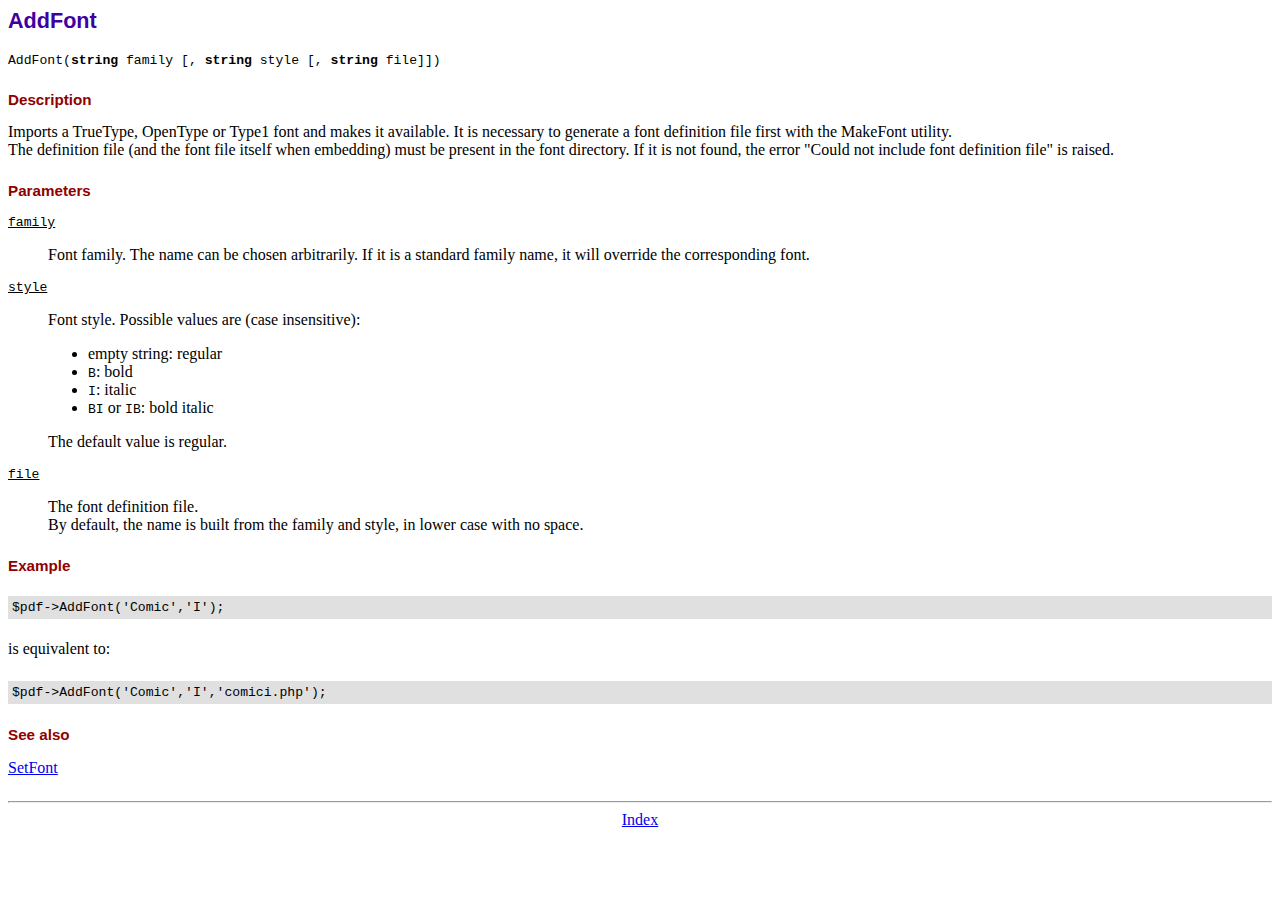
<file: fpdf/doc/addfont.htm>
<!DOCTYPE html PUBLIC "-//W3C//DTD HTML 4.01 Transitional//EN">
<html>
<head>
<meta http-equiv="Content-Type" content="text/html; charset=ISO-8859-1">
<title>AddFont</title>
<link type="text/css" rel="stylesheet" href="../fpdf.css">
</head>
<body>
<h1>AddFont</h1>
<code>AddFont(<b>string</b> family [, <b>string</b> style [, <b>string</b> file]])</code>
<h2>Description</h2>
Imports a TrueType, OpenType or Type1 font and makes it available. It is necessary to generate a font
definition file first with the MakeFont utility.
<br>
The definition file (and the font file itself when embedding) must be present in the font directory.
If it is not found, the error "Could not include font definition file" is raised.
<h2>Parameters</h2>
<dl class="param">
<dt><code>family</code></dt>
<dd>
Font family. The name can be chosen arbitrarily. If it is a standard family name, it will
override the corresponding font.
</dd>
<dt><code>style</code></dt>
<dd>
Font style. Possible values are (case insensitive):
<ul>
<li>empty string: regular</li>
<li><code>B</code>: bold</li>
<li><code>I</code>: italic</li>
<li><code>BI</code> or <code>IB</code>: bold italic</li>
</ul>
The default value is regular.
</dd>
<dt><code>file</code></dt>
<dd>
The font definition file.
<br>
By default, the name is built from the family and style, in lower case with no space.
</dd>
</dl>
<h2>Example</h2>
<div class="doc-source">
<pre><code>$pdf-&gt;AddFont('Comic','I');</code></pre>
</div>
is equivalent to:
<div class="doc-source">
<pre><code>$pdf-&gt;AddFont('Comic','I','comici.php');</code></pre>
</div>
<h2>See also</h2>
<a href="setfont.htm">SetFont</a>
<hr style="margin-top:1.5em">
<div style="text-align:center"><a href="index.htm">Index</a></div>
</body>
</html>
</file>
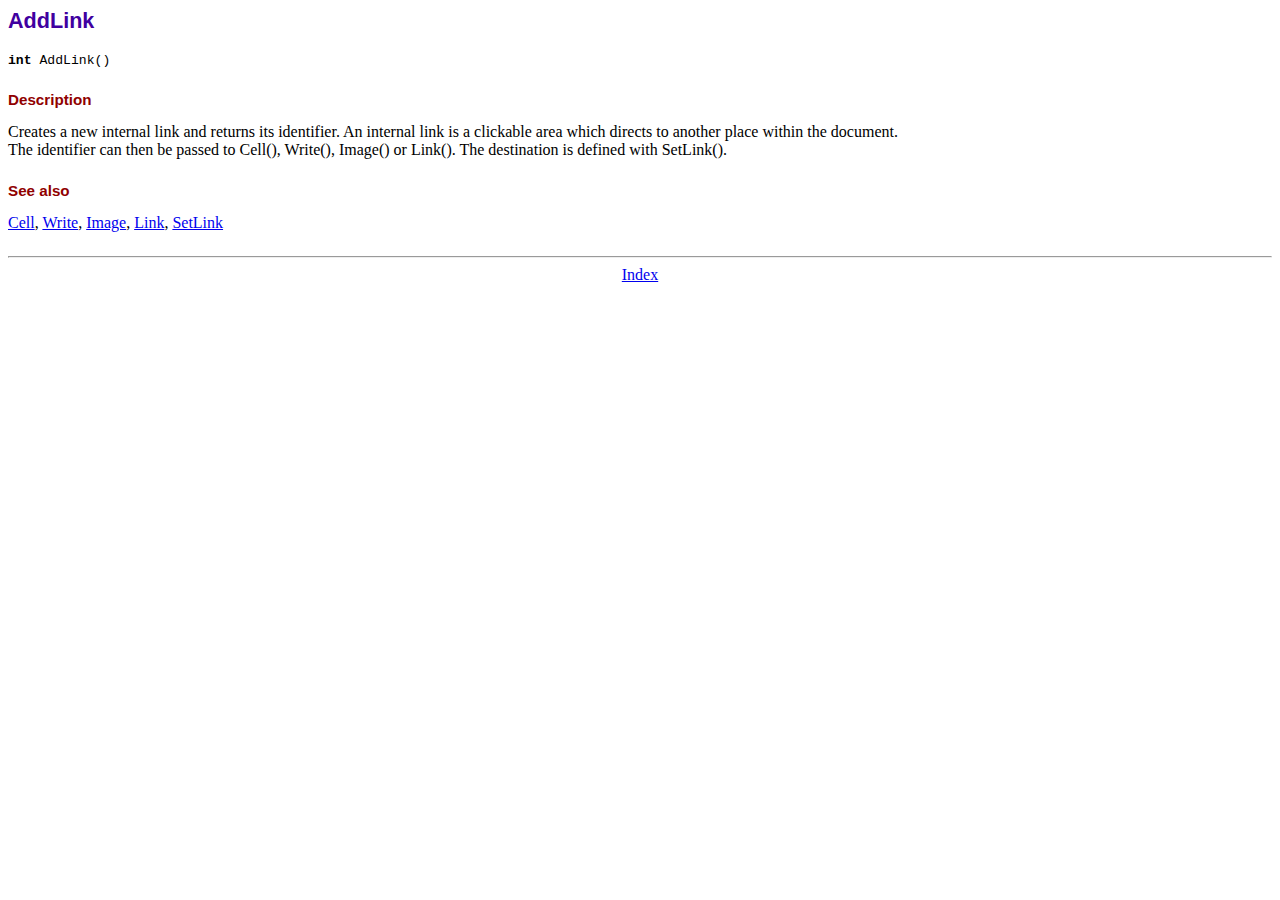
<file: fpdf/doc/addlink.htm>
<!DOCTYPE html PUBLIC "-//W3C//DTD HTML 4.01 Transitional//EN">
<html>
<head>
<meta http-equiv="Content-Type" content="text/html; charset=ISO-8859-1">
<title>AddLink</title>
<link type="text/css" rel="stylesheet" href="../fpdf.css">
</head>
<body>
<h1>AddLink</h1>
<code><b>int</b> AddLink()</code>
<h2>Description</h2>
Creates a new internal link and returns its identifier. An internal link is a clickable area
which directs to another place within the document.
<br>
The identifier can then be passed to Cell(), Write(), Image() or Link(). The destination is
defined with SetLink().
<h2>See also</h2>
<a href="cell.htm">Cell</a>,
<a href="write.htm">Write</a>,
<a href="image.htm">Image</a>,
<a href="link.htm">Link</a>,
<a href="setlink.htm">SetLink</a>
<hr style="margin-top:1.5em">
<div style="text-align:center"><a href="index.htm">Index</a></div>
</body>
</html>
</file>
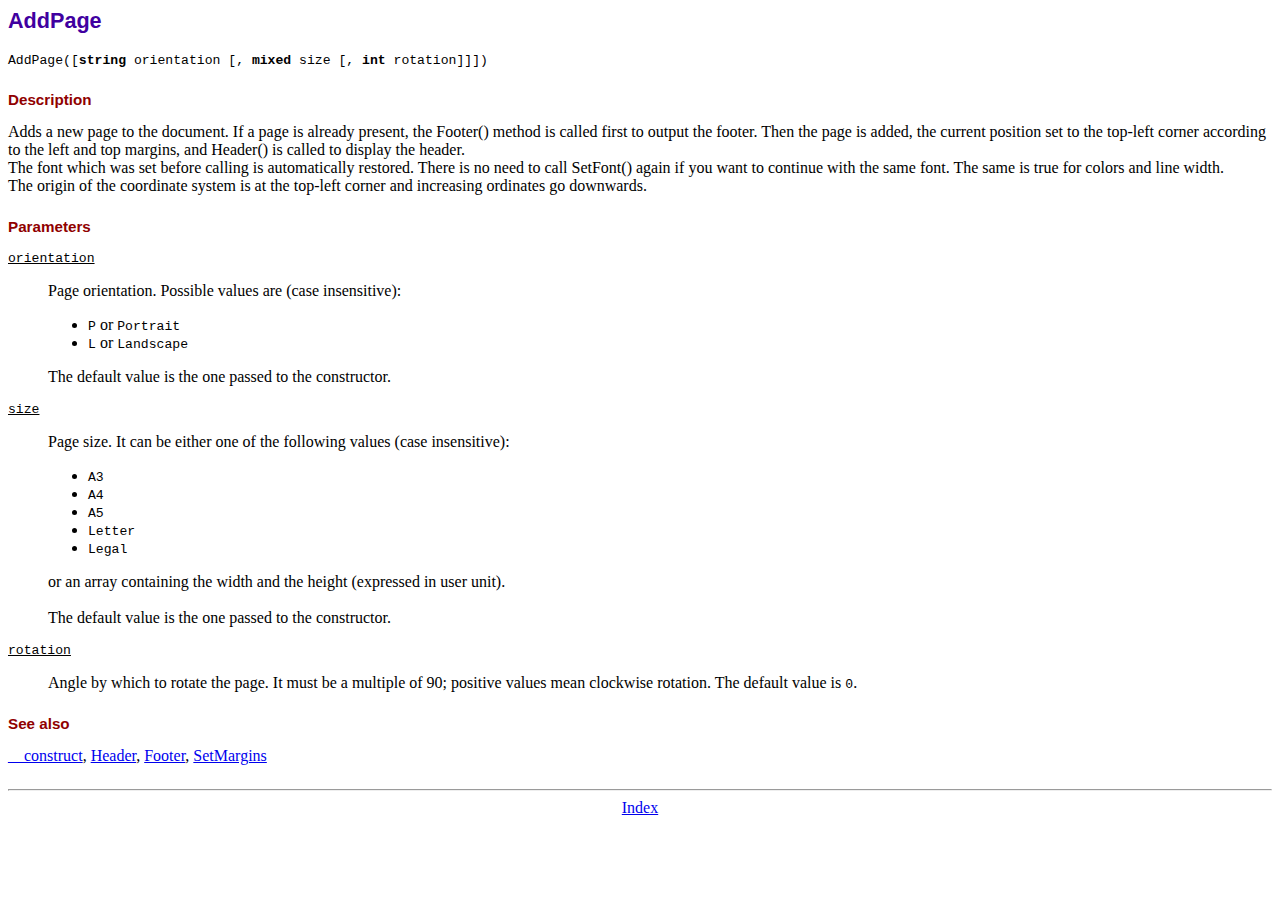
<file: fpdf/doc/addpage.htm>
<!DOCTYPE html PUBLIC "-//W3C//DTD HTML 4.01 Transitional//EN">
<html>
<head>
<meta http-equiv="Content-Type" content="text/html; charset=ISO-8859-1">
<title>AddPage</title>
<link type="text/css" rel="stylesheet" href="../fpdf.css">
</head>
<body>
<h1>AddPage</h1>
<code>AddPage([<b>string</b> orientation [, <b>mixed</b> size [, <b>int</b> rotation]]])</code>
<h2>Description</h2>
Adds a new page to the document. If a page is already present, the Footer() method is called
first to output the footer. Then the page is added, the current position set to the top-left
corner according to the left and top margins, and Header() is called to display the header.
<br>
The font which was set before calling is automatically restored. There is no need to call
SetFont() again if you want to continue with the same font. The same is true for colors and
line width.
<br>
The origin of the coordinate system is at the top-left corner and increasing ordinates go
downwards.
<h2>Parameters</h2>
<dl class="param">
<dt><code>orientation</code></dt>
<dd>
Page orientation. Possible values are (case insensitive):
<ul>
<li><code>P</code> or <code>Portrait</code></li>
<li><code>L</code> or <code>Landscape</code></li>
</ul>
The default value is the one passed to the constructor.
</dd>
<dt><code>size</code></dt>
<dd>
Page size. It can be either one of the following values (case insensitive):
<ul>
<li><code>A3</code></li>
<li><code>A4</code></li>
<li><code>A5</code></li>
<li><code>Letter</code></li>
<li><code>Legal</code></li>
</ul>
or an array containing the width and the height (expressed in user unit).<br>
<br>
The default value is the one passed to the constructor.
</dd>
<dt><code>rotation</code></dt>
<dd>
Angle by which to rotate the page. It must be a multiple of 90; positive values
mean clockwise rotation. The default value is <code>0</code>.
</dd>
</dl>
<h2>See also</h2>
<a href="__construct.htm">__construct</a>,
<a href="header.htm">Header</a>,
<a href="footer.htm">Footer</a>,
<a href="setmargins.htm">SetMargins</a>
<hr style="margin-top:1.5em">
<div style="text-align:center"><a href="index.htm">Index</a></div>
</body>
</html>
</file>
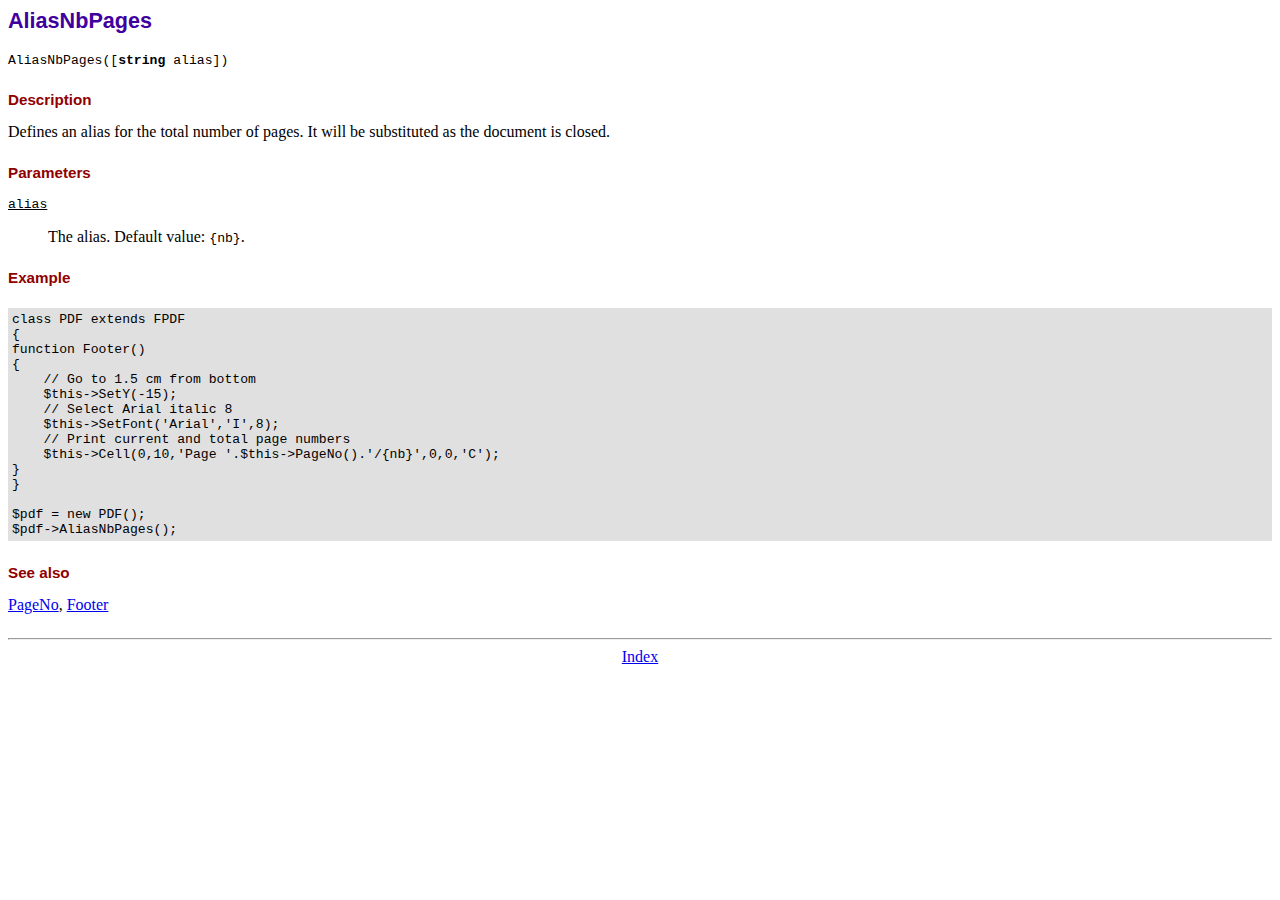
<file: fpdf/doc/aliasnbpages.htm>
<!DOCTYPE html PUBLIC "-//W3C//DTD HTML 4.01 Transitional//EN">
<html>
<head>
<meta http-equiv="Content-Type" content="text/html; charset=ISO-8859-1">
<title>AliasNbPages</title>
<link type="text/css" rel="stylesheet" href="../fpdf.css">
</head>
<body>
<h1>AliasNbPages</h1>
<code>AliasNbPages([<b>string</b> alias])</code>
<h2>Description</h2>
Defines an alias for the total number of pages. It will be substituted as the document is
closed.
<h2>Parameters</h2>
<dl class="param">
<dt><code>alias</code></dt>
<dd>
The alias. Default value: <code>{nb}</code>.
</dd>
</dl>
<h2>Example</h2>
<div class="doc-source">
<pre><code>class PDF extends FPDF
{
function Footer()
{
    // Go to 1.5 cm from bottom
    $this-&gt;SetY(-15);
    // Select Arial italic 8
    $this-&gt;SetFont('Arial','I',8);
    // Print current and total page numbers
    $this-&gt;Cell(0,10,'Page '.$this-&gt;PageNo().'/{nb}',0,0,'C');
}
}

$pdf = new PDF();
$pdf-&gt;AliasNbPages();</code></pre>
</div>
<h2>See also</h2>
<a href="pageno.htm">PageNo</a>,
<a href="footer.htm">Footer</a>
<hr style="margin-top:1.5em">
<div style="text-align:center"><a href="index.htm">Index</a></div>
</body>
</html>
</file>
<file: fpdf/fpdf.css>
body {font-family:"Times New Roman",serif}
h1 {font:bold 135% Arial,sans-serif; color:#4000A0; margin-bottom:0.9em}
h2 {font:bold 95% Arial,sans-serif; color:#900000; margin-top:1.5em; margin-bottom:1em}
dl.param dt {text-decoration:underline}
dl.param dd {margin-top:1em; margin-bottom:1em}
dl.param ul {margin-top:1em; margin-bottom:1em}
tt, code, kbd {font-family:"Courier New",Courier,monospace; font-size:82%}
div.source {margin-top:1.4em; margin-bottom:1.3em}
div.source pre {display:table; border:1px solid #24246A; width:100%; margin:0em; font-family:inherit; font-size:100%}
div.source code {display:block; border:1px solid #C5C5EC; background-color:#F0F5FF; padding:6px; color:#000000}
div.doc-source {margin-top:1.4em; margin-bottom:1.3em}
div.doc-source pre {display:table; width:100%; margin:0em; font-family:inherit; font-size:100%}
div.doc-source code {display:block; background-color:#E0E0E0; padding:4px}
.kw {color:#000080; font-weight:bold}
.str {color:#CC0000}
.cmt {color:#008000}
p.demo {text-align:center; margin-top:-0.9em}
a.demo {text-decoration:none; font-weight:bold; color:#0000CC}
a.demo:link {text-decoration:none; font-weight:bold; color:#0000CC}
a.demo:hover {text-decoration:none; font-weight:bold; color:#0000FF}
a.demo:active {text-decoration:none; font-weight:bold; color:#0000FF}
</file>
